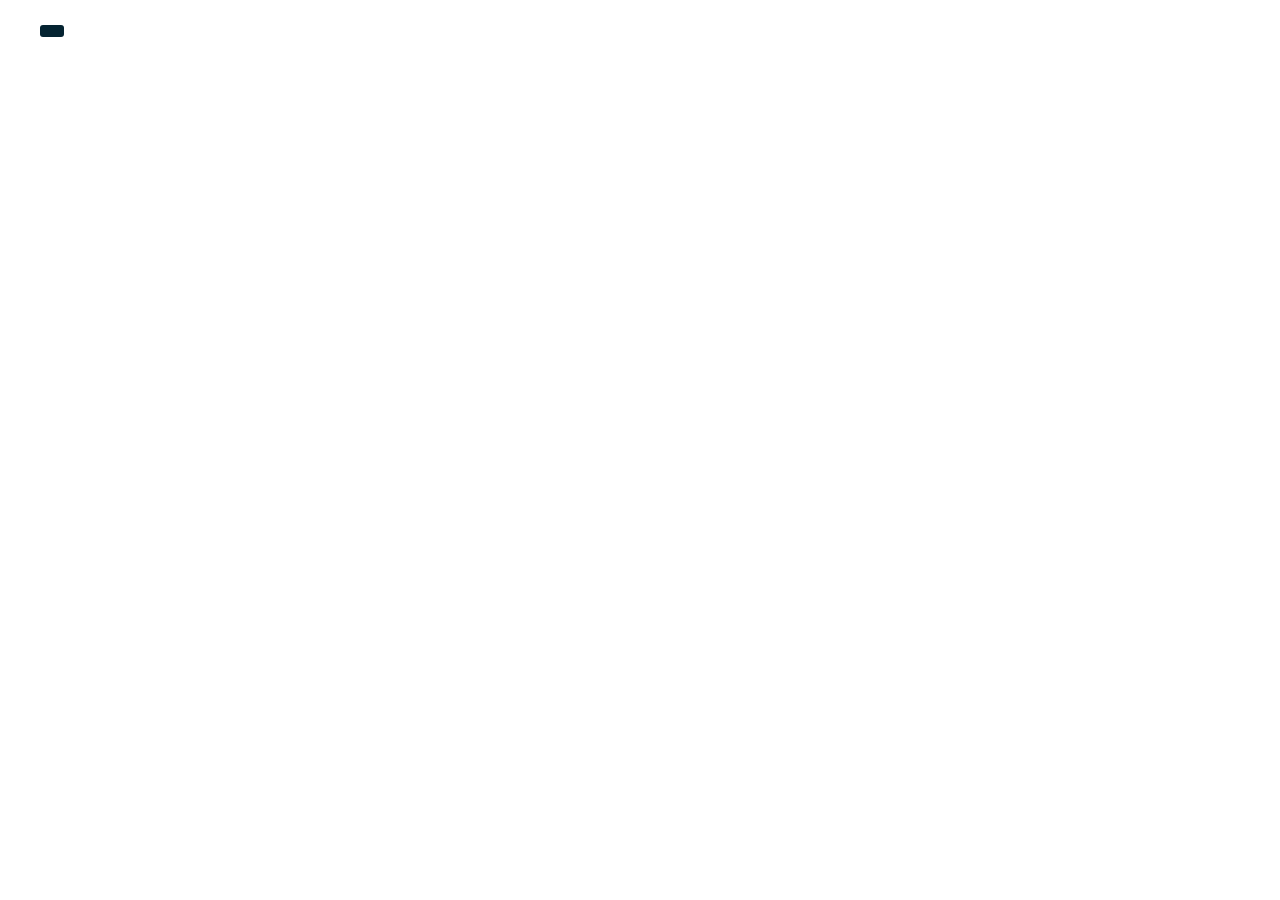
<file: Project1/index.html>
<!DOCTYPE html>
<html lang="en">
<head>
    <meta charset="UTF-8">
    <meta name="viewport" content="width=device-width, initial-scale=1.0">
    <title>Project No1</title>
    <link rel="stylesheet" href="style.css">
    <link rel="stylesheet" href="https://cdnjs.cloudflare.com/ajax/libs/font-awesome/6.6.0/css/all.min.css"
        integrity="sha512-Kc323vGBEqzTmouAECnVceyQqyqdsSiqLQISBL29aUW4U/M7pSPA/gEUZQqv1cwx4OnYxTxve5UMg5GT6L4JJg=="
        crossorigin="anonymous" referrerpolicy="no-referrer" />
</head>
<body>
    <input type="checkbox" id="check">
    <label for="check">
        <i class="fas fa-bars" id="btn"></i>
        <i class="fas fa-times" id="cancel"></i>
    </label>
    <div class="sidebar">
        <header>My app</header>
        <ul>
            <li><a href="#"><i class="fas fa-qrcode"></i>Dashboard</a></li>
            <li><a href="#"><i class="fas fa-link"></i>Shortcuts</a></li>
            <li><a href="#"><i class="fas fa-stream"></i>Overview</a></li>
            <li><a href="#"><i class="fas fa-calendar-week"></i>About</a></li>
            <li><a href="#"><i class="fas fa-question-circle"></i>Events</a></li>
            <li><a href="#"><i class="fas fa-sliders-h"></i>Services</a></li>
            <li><a href="#"><i class="fas fa-envelope"></i>Contact</a></li>
        </ul>
    </div>
</body>
</html>
</file>
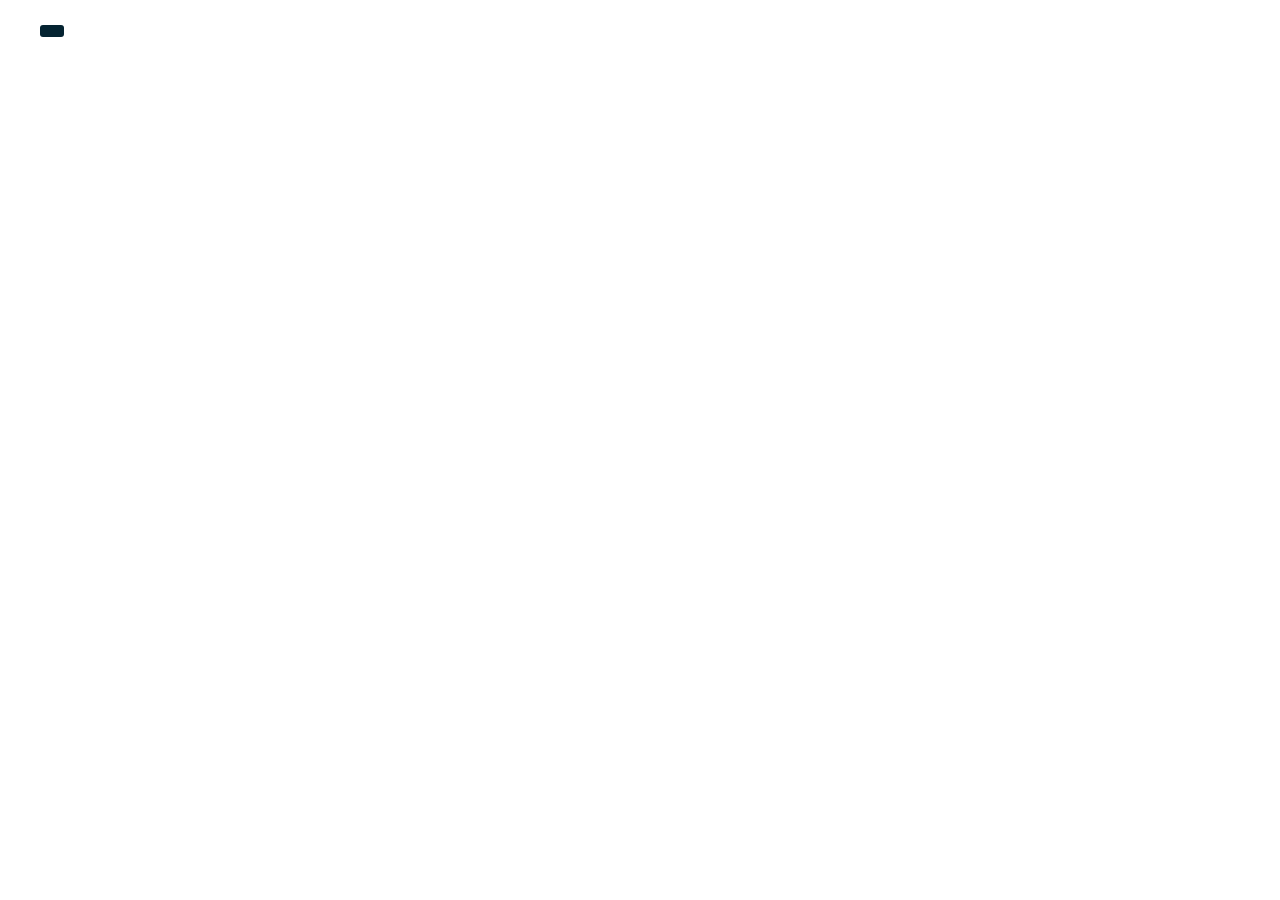
<file: Project1/said1.html>
<!DOCTYPE html>
<html lang="en">
<head>
    <meta charset="UTF-8">
    <meta name="viewport" content="width=device-width, initial-scale=1.0">
    <title>Project No1</title>
    <link rel="stylesheet" href="said1.css">
    <link rel="stylesheet" href="https://cdnjs.cloudflare.com/ajax/libs/font-awesome/6.6.0/css/all.min.css"
        integrity="sha512-Kc323vGBEqzTmouAECnVceyQqyqdsSiqLQISBL29aUW4U/M7pSPA/gEUZQqv1cwx4OnYxTxve5UMg5GT6L4JJg=="
        crossorigin="anonymous" referrerpolicy="no-referrer" />
</head>
<body>
    <input type="checkbox" id="check">
    <label for="check">
        <i class="fas fa-bars" id="btn"></i>
        <i class="fas fa-times" id="cancel"></i>
    </label>
    <div class="sidebar">
        <header>My app</header>
        <ul>
            <li><a href="#"><i class="fas fa-qrcode"></i>Dashboard</a></li>
            <li><a href="#"><i class="fas fa-link"></i>Shortcuts</a></li>
            <li><a href="#"><i class="fas fa-stream"></i>Overview</a></li>
            <li><a href="#"><i class="fas fa-calendar-week"></i>About</a></li>
            <li><a href="#"><i class="fas fa-question-circle"></i>Events</a></li>
            <li><a href="#"><i class="fas fa-sliders-h"></i>Services</a></li>
            <li><a href="#"><i class="fas fa-envelope"></i>Contact</a></li>
        </ul>
    </div>
</body>
</html>
</file>
<file: Project1/style.css>
@import url('https://fonts.googleapis.com/css2?family=Poppins:wght@700&display=swap');

*{
    margin: 0;
    padding: 0;
    box-sizing: border-box;
    list-style: none;
    text-decoration: none;
}
body{
    font-family: 'Roboto', sans-serif;
}
.sidebar{
    position: fixed;
    left: -250px;
    width: 250px;
    height: 100%;
    background: #042331;
    transition: all .5s ease;
}
.sidebar header{
    font-size: 22px;
    color: #fff;
    text-align: center;
    line-height: 70px;
    background: #063146;
    user-select: none;
}
.sidebar ul a{
    display: block;
    height: 100%;
    width: 100%;
    line-height: 65px;
    font-size: 20px;
    color: #fff;
    padding-left: 40px;
    border-top: 1px solid rgba(255,255,255,1);
    border-bottom: 1px solid black;
    transition: .4s;
}
ul li:hover a{
    padding-left: 50px;
}
.sidebar ul a i{
    margin-right: 16px;
}
#check{
    display: none;
}
label #btn, label #cancel{
    position: absolute;
    cursor: pointer;
    background-color: #042331;
    border-radius: 3px;
}
label #btn{
    left: 40px;
    top: 25px;
    font-size: 35px;
    color: white;
    padding: 6px 12px;
    transition: all .5s;
}
label #cancel{
    z-index: 1111;
    left: -195px;
    top: 17px;
    font-size: 30px;
    color: #0a5275;
    padding: 4px 9px;
    transition: all .5s ease;
}
#check:checked ~ .sidebar{
    left: 0;
}
#check:checked ~ label #btn{
    left: 250px;
    opacity: 0;
    pointer-events: none;
}
#check:checked ~ label #cancel{
    left: 195px;
}
</file>
<file: Project1/said1.css>
@import url('https://fonts.googleapis.com/css2?family=Poppins:wght@700&display=swap');

*{
    margin: 0;
    padding: 0;
    box-sizing: border-box;
    list-style: none;
    text-decoration: none;
}
body{
    font-family: 'Roboto', sans-serif;
}
.sidebar{
    position: fixed;
    left: -250px;
    width: 250px;
    height: 100%;
    background: #042331;
    transition: all .5s ease;
}
.sidebar header{
    font-size: 22px;
    color: #fff;
    text-align: center;
    line-height: 70px;
    background: #063146;
    user-select: none;
}
.sidebar ul a{
    display: block;
    height: 100%;
    width: 100%;
    line-height: 65px;
    font-size: 20px;
    color: #fff;
    padding-left: 40px;
    border-top: 1px solid rgba(255,255,255,1);
    border-bottom: 1px solid black;
    transition: .4s;
}
ul li:hover a{
    padding-left: 50px;
}
.sidebar ul a i{
    margin-right: 16px;
}
#check{
    display: none;
}
label #btn, label #cancel{
    position: absolute;
    cursor: pointer;
    background-color: #042331;
    border-radius: 3px;
}
label #btn{
    left: 40px;
    top: 25px;
    font-size: 35px;
    color: white;
    padding: 6px 12px;
    transition: all .5s;
}
label #cancel{
    z-index: 1111;
    left: -195px;
    top: 17px;
    font-size: 30px;
    color: #0a5275;
    padding: 4px 9px;
    transition: all .5s ease;
}
#check:checked ~ .sidebar{
    left: 0;
}
#check:checked ~ label #btn{
    left: 250px;
    opacity: 0;
    pointer-events: none;
}
#check:checked ~ label #cancel{
    left: 195px;
}
</file>
